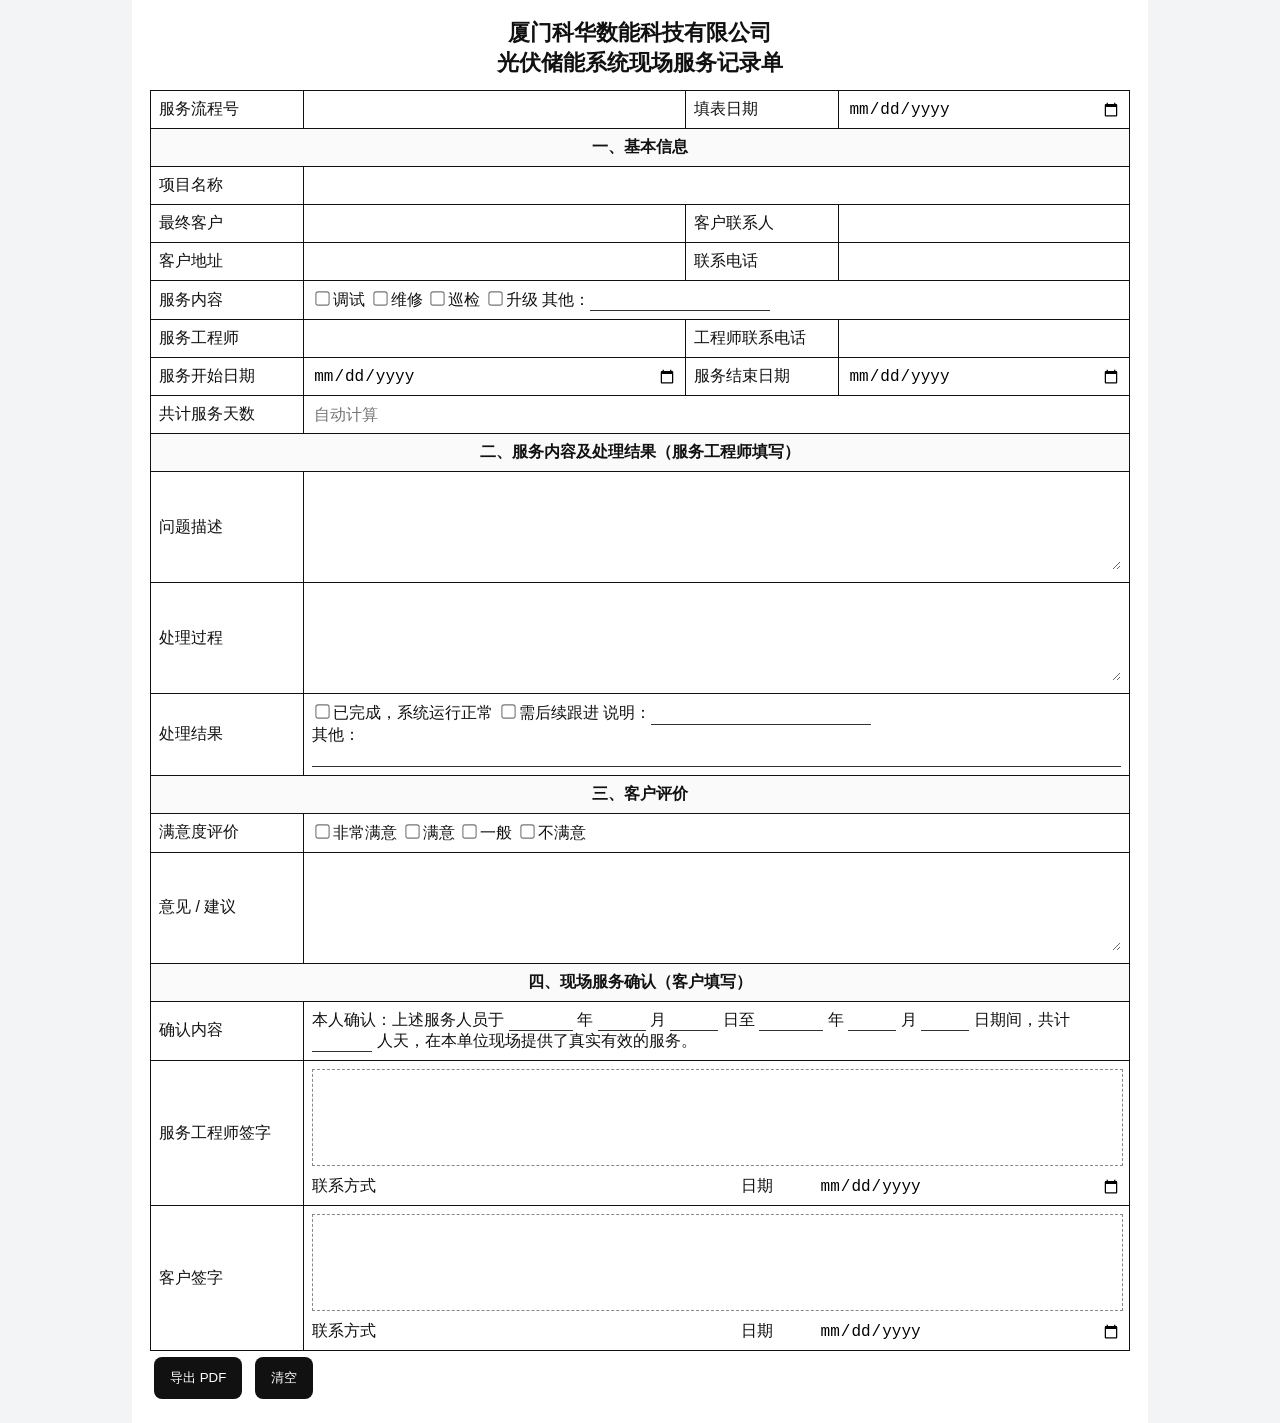
<file: index(1).html>
<!doctype html>
<html lang="zh-CN">
<head>
<meta charset="utf-8">
<meta name="viewport" content="width=device-width,initial-scale=1,maximum-scale=1,user-scalable=no">
<title>科华服务记录单</title>
<style>
body{font-family:Arial,'Microsoft YaHei',sans-serif;margin:0;background:#f3f4f6;color:#111}
.wrap{max-width:980px;margin:auto;background:#fff;padding:18px}
.head,.sub{text-align:center;font-weight:700;font-size:22px}
.sub{margin-bottom:12px}
table{width:100%;border-collapse:collapse;table-layout:fixed}
td,th{border:1px solid #111;padding:8px;vertical-align:middle;word-break:break-all}
input,textarea{width:100%;border:0;outline:0;font-size:16px;background:transparent;box-sizing:border-box}
textarea{min-height:90px;resize:vertical}
.sec{text-align:center;font-weight:700;background:#fafafa}
.chk{width:auto;transform:scale(1.1);margin-right:4px}
.inline-field{display:inline-block;vertical-align:middle}
.uline{border-bottom:1px solid #333;background:transparent}
.btn{position:sticky;bottom:0;background:#111;color:#fff;border:0;border-radius:8px;padding:12px 16px;margin:6px 4px;cursor:pointer}
.sig-preview{border:1px dashed #888;height:95px;width:100%;display:block;background:#fff;touch-action:none;cursor:pointer}
.sign-meta{display:grid;grid-template-columns:110px 1fr 70px 1fr;gap:8px;align-items:center;margin-top:10px}
.sign-meta .lbl{white-space:nowrap}
.muted{color:#666;font-size:13px}
.nowrap{white-space:nowrap}
.sign-modal{position:fixed;inset:0;background:#fff;z-index:9999;display:none;flex-direction:column}
.sign-modal.show{display:flex}
.sign-top{height:54px;display:flex;align-items:center;gap:8px;padding:8px 10px;border-bottom:1px solid #ddd;background:#fff;box-sizing:border-box}
.sign-title{font-weight:700;flex:1;font-size:16px}
.sign-top button{border:0;border-radius:8px;padding:10px 14px;font-size:15px;cursor:pointer}
.sign-cancel{background:#e5e7eb;color:#111}
.sign-clear{background:#f3f4f6;color:#111;border:1px solid #ddd!important}
.sign-ok{background:#111;color:#fff}
.sign-board-wrap{flex:1;position:relative;background:#fafafa;overflow:hidden}
.sign-board{width:100%;height:100%;display:block;background:#fff;touch-action:none}
.sign-watermark{position:absolute;left:50%;top:50%;transform:translate(-50%,-50%);color:#cfcfcf;font-size:26px;letter-spacing:4px;pointer-events:none;user-select:none}
@media (max-width:768px){
  .wrap{padding:8px}
  .head,.sub{font-size:16px}
  td,th{padding:6px;font-size:14px}
  input,textarea{font-size:15px}
  textarea{min-height:80px}
  .sig-preview{height:105px}
  .sign-meta{grid-template-columns:72px 1fr;gap:6px}
  .sign-meta .date-label{grid-column:1/2}
  .sign-meta .date-input{grid-column:2/3}
  .sign-top{height:58px}
  .sign-title{font-size:15px}
  .sign-top button{padding:10px 12px}
}
@media print{
  .no,.sign-modal{display:none!important}
  body{background:#fff}
  .wrap{max-width:none;padding:0}
  .sig-preview{border:0}
}
</style>
</head>
<body>
<div class="wrap">
  <div class="head">厦门科华数能科技有限公司</div>
  <div class="sub">光伏储能系统现场服务记录单</div>

  <table>
    <tr>
      <td style="width:15%">服务流程号</td>
      <td style="width:40%"><input></td>
      <td style="width:15%">填表日期</td>
      <td style="width:30%"><input type="date"></td>
    </tr>

    <tr><td colspan="4" class="sec">一、基本信息</td></tr>
    <tr><td>项目名称</td><td colspan="3"><input></td></tr>
    <tr><td>最终客户</td><td><input></td><td>客户联系人</td><td><input></td></tr>
    <tr><td>客户地址</td><td><input></td><td>联系电话</td><td><input></td></tr>
    <tr>
      <td>服务内容</td>
      <td colspan="3">
        <label><input class="chk" type="checkbox">调试</label>
        <label><input class="chk" type="checkbox">维修</label>
        <label><input class="chk" type="checkbox">巡检</label>
        <label><input class="chk" type="checkbox">升级</label>
        <span class="nowrap">其他：</span><input class="inline-field uline" style="width:180px">
      </td>
    </tr>
    <tr><td>服务工程师</td><td><input></td><td>工程师联系电话</td><td><input></td></tr>
    <tr><td>服务开始日期</td><td><input type="date" id="s"></td><td>服务结束日期</td><td><input type="date" id="e"></td></tr>
    <tr><td>共计服务天数</td><td colspan="3"><input id="days" placeholder="自动计算"></td></tr>

    <tr><td colspan="4" class="sec">二、服务内容及处理结果（服务工程师填写）</td></tr>
    <tr><td>问题描述</td><td colspan="3"><textarea></textarea></td></tr>
    <tr><td>处理过程</td><td colspan="3"><textarea></textarea></td></tr>
    <tr>
      <td>处理结果</td>
      <td colspan="3">
        <label><input class="chk" type="checkbox">已完成，系统运行正常</label>
        <label><input class="chk" type="checkbox">需后续跟进</label>
        <span class="nowrap">说明：</span><input class="inline-field uline" style="width:220px"><br>
        其他：<input class="uline">
      </td>
    </tr>

    <tr><td colspan="4" class="sec">三、客户评价</td></tr>
    <tr>
      <td>满意度评价</td>
      <td colspan="3">
        <label><input class="chk" type="checkbox">非常满意</label>
        <label><input class="chk" type="checkbox">满意</label>
        <label><input class="chk" type="checkbox">一般</label>
        <label><input class="chk" type="checkbox">不满意</label>
      </td>
    </tr>
    <tr><td>意见 / 建议</td><td colspan="3"><textarea></textarea></td></tr>

    <tr><td colspan="4" class="sec">四、现场服务确认（客户填写）</td></tr>
    <tr>
      <td>确认内容</td>
      <td colspan="3">
        本人确认：上述服务人员于
        <input class="inline-field uline" style="width:64px"> 年
        <input class="inline-field uline" style="width:48px"> 月
        <input class="inline-field uline" style="width:48px"> 日至
        <input class="inline-field uline" style="width:64px"> 年
        <input class="inline-field uline" style="width:48px"> 月
        <input class="inline-field uline" style="width:48px"> 日期间，共计
        <input class="inline-field uline" style="width:60px"> 人天，在本单位现场提供了真实有效的服务。
      </td>
    </tr>

    <tr>
      <td>服务工程师签字</td>
      <td colspan="3">
        <canvas class="sig-preview" data-title="服务工程师签字"></canvas>
        
        <div class="sign-meta">
          <div class="lbl">联系方式</div><input>
          <div class="lbl date-label">日期</div><input class="date-input" type="date">
        </div>
      </td>
    </tr>

    <tr>
      <td>客户签字</td>
      <td colspan="3">
        <canvas class="sig-preview" data-title="客户签字"></canvas>
        
        <div class="sign-meta">
          <div class="lbl">联系方式</div><input>
          <div class="lbl date-label">日期</div><input class="date-input" type="date">
        </div>
      </td>
    </tr>
  </table>

  <div class="no">
    
    <button class="btn" onclick="window.print()">导出 PDF</button>
    <button class="btn" onclick="clearAllData()">清空</button>
  </div>
</div>

<div id="signModal" class="sign-modal no">
  <div class="sign-top">
    <button class="sign-cancel" type="button" onclick="closeSign(false)">取消</button>
    <div id="signTitle" class="sign-title">签字</div>
    <button class="sign-clear" type="button" onclick="clearBoard()">清除</button>
    <button class="sign-ok" type="button" onclick="closeSign(true)">确认</button>
  </div>
  <div class="sign-board-wrap">
    <canvas id="signBoard" class="sign-board"></canvas>
    <div class="sign-watermark"></div>
  </div>
</div>

<script>
const fields=document.querySelectorAll('input,textarea');
fields.forEach((x,i)=>{
  const k='f'+i;
  if(x.type==='checkbox'){
    x.checked=localStorage[k]==='1';
    x.onchange=()=>localStorage[k]=x.checked?'1':'0';
  }else{
    x.value=localStorage[k]||'';
    x.oninput=()=>localStorage[k]=x.value;
    x.onchange=()=>localStorage[k]=x.value;
  }
});

function calc(){
  if(s.value&&e.value){
    const a=new Date(s.value),b=new Date(e.value);
    days.value=Math.max(1,Math.round((b-a)/86400000)+1);
    const idx=[...fields].indexOf(days);
    if(idx>=0) localStorage['f'+idx]=days.value;
  }
}
s.onchange=e.onchange=calc;

function fitCanvas(c){
  const ratio=Math.max(window.devicePixelRatio||1,1);
  const rect=c.getBoundingClientRect();
  c.width=Math.max(1,Math.floor(rect.width*ratio));
  c.height=Math.max(1,Math.floor(rect.height*ratio));
  const ctx=c.getContext('2d');
  ctx.setTransform(ratio,0,0,ratio,0,0);
  ctx.lineWidth=2.4;
  ctx.lineCap='round';
  ctx.lineJoin='round';
  ctx.strokeStyle='#111';
}

function copyCanvas(src,dst){
  fitCanvas(dst);
  const dctx=dst.getContext('2d');
  const dw=dst.getBoundingClientRect().width, dh=dst.getBoundingClientRect().height;
  dctx.clearRect(0,0,dw,dh);
  if(src){
    dctx.drawImage(src,0,0,dw,dh);
  }
}

const previews=[...document.querySelectorAll('.sig-preview')];
previews.forEach((c,i)=>{
  fitCanvas(c);
  const saved=localStorage['sig'+i];
  if(saved){
    const img=new Image();
    img.onload=()=>c.getContext('2d').drawImage(img,0,0,c.getBoundingClientRect().width,c.getBoundingClientRect().height);
    img.src=saved;
  }
  c.addEventListener('click',()=>openSign(c,i));
});

let activePreview=null,activeIndex=0,draw=false;
const modal=document.getElementById('signModal');
const board=document.getElementById('signBoard');
const bctx=board.getContext('2d');

function openSign(preview,index){
  activePreview=preview;
  activeIndex=index;
  document.getElementById('signTitle').textContent=preview.dataset.title||'签字';
  modal.classList.add('show');
  document.body.style.overflow='hidden';
  setTimeout(()=>{
    fitCanvas(board);
    bctx.clearRect(0,0,board.getBoundingClientRect().width,board.getBoundingClientRect().height);
    const saved=localStorage['sig'+index];
    if(saved){
      const img=new Image();
      img.onload=()=>bctx.drawImage(img,0,0,board.getBoundingClientRect().width,board.getBoundingClientRect().height);
      img.src=saved;
    }
  },50);
}

function closeSign(save){
  if(save && activePreview){
    copyCanvas(board,activePreview);
    localStorage['sig'+activeIndex]=activePreview.toDataURL('image/png');
  }
  modal.classList.remove('show');
  document.body.style.overflow='';
}

function clearBoard(){
  bctx.clearRect(0,0,board.getBoundingClientRect().width,board.getBoundingClientRect().height);
}

function point(e){
  const r=board.getBoundingClientRect();
  const t=e.touches?e.touches[0]:e;
  return [t.clientX-r.left,t.clientY-r.top];
}

board.addEventListener('pointerdown',e=>{
  e.preventDefault();
  draw=true;
  bctx.beginPath();
  bctx.moveTo(...point(e));
});
board.addEventListener('pointermove',e=>{
  if(!draw)return;
  e.preventDefault();
  bctx.lineTo(...point(e));
  bctx.stroke();
});
board.addEventListener('pointerup',()=>draw=false);
board.addEventListener('pointerleave',()=>draw=false);

window.addEventListener('resize',()=>{
  previews.forEach((c,i)=>{
    const saved=localStorage['sig'+i];
    fitCanvas(c);
    if(saved){
      const img=new Image();
      img.onload=()=>c.getContext('2d').drawImage(img,0,0,c.getBoundingClientRect().width,c.getBoundingClientRect().height);
      img.src=saved;
    }
  });
  if(modal.classList.contains('show')){
    const temp=board.toDataURL('image/png');
    fitCanvas(board);
    const img=new Image();
    img.onload=()=>bctx.drawImage(img,0,0,board.getBoundingClientRect().width,board.getBoundingClientRect().height);
    img.src=temp;
  }
});

function clearAllData(){
  localStorage.clear();
  location.reload();
}
</script>
</body>
</html>
</file>
